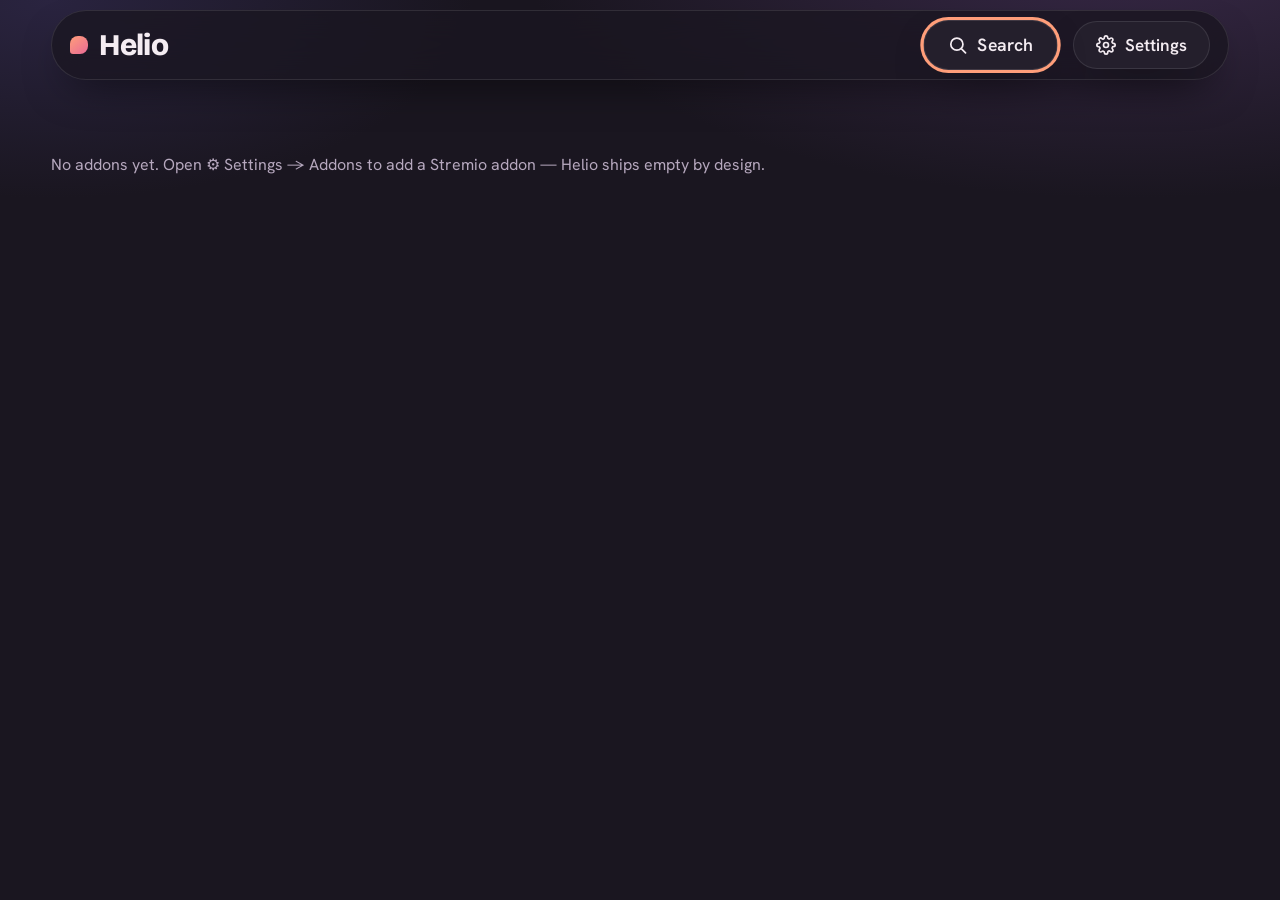
<file: index.html>
<!DOCTYPE html>
<html lang="en">
<head>
  <meta charset="UTF-8" />
  <!-- Web: adapt to the real window. On Tizen, platform.js overrides this to a fixed
       1280 design width so the 10-foot TV layout scales up cleanly. -->
  <meta name="viewport" content="width=device-width, initial-scale=1" />
  <meta http-equiv="X-UA-Compatible" content="IE=edge" />
  <title>Helio</title>
  <link rel="stylesheet" href="css/app.css" />
</head>
<body>
  <div id="app"></div>
  <script type="module" src="js/main.js"></script>
</body>
</html>
</file>
<file: css/app.css>
/* Helio — "Soft Index" design system (adapted from the Claude Design handoff).
   Soft, rounded, shadowed; friendly Bricolage + Hanken type; 5 swappable color
   themes via html[data-theme]. Default theme: midnight. */
@import url('https://fonts.googleapis.com/css2?family=Bricolage+Grotesque:opsz,wght@12..96,600;12..96,700;12..96,800&family=Hanken+Grotesk:wght@400;500;600;700&display=swap');

:root {
  /* Shared (theme-independent) tokens */
  --radius: 18px;
  --radius-lg: 22px;
  --gap: 20px;
  --ease: cubic-bezier(.22, .61, .36, 1); /* one smooth curve everywhere */
  --font-display: 'Bricolage Grotesque', 'Segoe UI', sans-serif;
  --font-body: 'Hanken Grotesk', 'Segoe UI', Roboto, Arial, sans-serif;
  --accent-ink: #fff;        /* text on the colored accent */
  --danger: #ff6b6b;

  /* Default theme = Midnight Velvet (dark) */
  --bg: #1a1620; --bg-elev: #241f2c; --bg-elev-2: #2e2838;
  --text: #f4ecf2; --text-dim: #b6a8be; --text-faint: #7c7088;
  --accent: #ff9e7a; --accent-deep: #ff8259; --accent-2: #e86a96; --accent-3: #b78cff;
  --line: rgba(255,255,255,.10);
  --glow-1: #3a2a4a; --glow-2: #2a2440;
  --shadow: 0 18px 44px -18px rgba(0,0,0,.62);
}

/* ---------- Themes ---------- */
html[data-theme="midnight"] {
  --bg: #1a1620; --bg-elev: #241f2c; --bg-elev-2: #2e2838;
  --text: #f4ecf2; --text-dim: #b6a8be; --text-faint: #7c7088;
  --accent: #ff9e7a; --accent-deep: #ff8259; --accent-2: #e86a96; --accent-3: #b78cff;
  --line: rgba(255,255,255,.10); --glow-1: #3a2a4a; --glow-2: #2a2440;
  --shadow: 0 18px 44px -18px rgba(0,0,0,.62);
}
html[data-theme="coral"] {
  --bg: #f8f1ea; --bg-elev: #fdf9f4; --bg-elev-2: #f1e7dd;
  --text: #3a2d2b; --text-dim: #8c7972; --text-faint: #b8a79d;
  --accent: #ef8a5d; --accent-deep: #d4633a; --accent-2: #d8607a; --accent-3: #9a6fbf;
  --line: rgba(58,45,43,.09); --glow-1: #fbe6d8; --glow-2: #f6e3ea;
  --shadow: 0 16px 38px -18px rgba(74,45,40,.34);
}
html[data-theme="mulberry"] {
  --bg: #f3eef6; --bg-elev: #fbf8fc; --bg-elev-2: #ece2f0;
  --text: #2f2535; --text-dim: #7a6c86; --text-faint: #b0a3bb;
  --accent: #c2548a; --accent-deep: #9c3a6e; --accent-2: #8a5cc4; --accent-3: #6f5bd0;
  --line: rgba(47,37,53,.10); --glow-1: #ecd9f0; --glow-2: #e0d6f7;
  --shadow: 0 16px 38px -18px rgba(47,37,53,.30);
}
html[data-theme="forest"] {
  --bg: #f1f0e6; --bg-elev: #fafaf2; --bg-elev-2: #e6e6d6;
  --text: #2c322a; --text-dim: #6f7a68; --text-faint: #a3ab98;
  --accent: #d9774a; --accent-deep: #b85733; --accent-2: #c99a3e; --accent-3: #5f8c6a;
  --line: rgba(44,50,42,.10); --glow-1: #e3ecd6; --glow-2: #f0e6d2;
  --shadow: 0 16px 38px -18px rgba(44,50,42,.30);
}
html[data-theme="seafoam"] {
  --bg: #e9f3ef; --bg-elev: #f6fbf9; --bg-elev-2: #d8ebe4;
  --text: #233330; --text-dim: #5f7a72; --text-faint: #9ab3aa;
  --accent: #ff7a66; --accent-deep: #e85a44; --accent-2: #2bb39a; --accent-3: #3aa0c4;
  --line: rgba(35,51,48,.10); --glow-1: #d2f0e6; --glow-2: #ffe4dc;
  --shadow: 0 16px 38px -18px rgba(35,51,48,.28);
}

* { box-sizing: border-box; }

html, body {
  margin: 0;
  width: 100%;
  min-height: 100vh;
  color: var(--text);
  font-family: var(--font-body);
  -webkit-font-smoothing: antialiased;
  overflow-x: hidden;
  /* NOTE: no background-attachment:fixed — it forces a giant composited layer
     and is a known iOS Safari memory/repaint hammer (crash-loops the page). */
  background:
    radial-gradient(80% 50% at 88% -8%, var(--glow-1) 0%, transparent 60%),
    radial-gradient(60% 40% at 4% 0%, var(--glow-2) 0%, transparent 55%),
    var(--bg);
}

#app { width: 100%; min-height: 100vh; }

.screen {
  position: relative; /* anchors the floating in-app back button */
  width: 100%;
  min-height: 100vh;
  padding: clamp(20px, 3vh, 32px) clamp(16px, 4vw, 56px) clamp(32px, 5vh, 56px);
}

/* Gentle enter animation for every screen (the player fades via its own UI).
   Opacity-only: a transform here would make it the containing block for the
   home screen's position:fixed top bar and misplace it during the animation. */
.screen:not(.player-screen) { animation: screenIn .32s var(--ease); }
@keyframes screenIn {
  from { opacity: 0; }
  to { opacity: 1; }
}

/* In-app back navigation (injected by the router on non-root screens). */
.nav-back {
  position: absolute; top: clamp(14px, 2.4vh, 22px); left: clamp(14px, 4vw, 56px);
  width: 46px; height: 46px; border-radius: 50%; z-index: 5;
  background: var(--bg-elev); color: var(--text); border: 1px solid var(--line);
  display: flex; align-items: center; justify-content: center;
  box-shadow: var(--shadow); cursor: pointer;
}
.screen.has-back { padding-top: clamp(72px, 10vh, 96px); }

.sx-num { font-variant-numeric: tabular-nums; }

/* ---------- Focus model ---------- */
.focusable {
  outline: none;
  transition: transform .24s var(--ease), box-shadow .24s var(--ease),
              background .24s var(--ease), filter .24s var(--ease), opacity .24s var(--ease);
  cursor: pointer;
}
.btn:active, .kb-key:active, .filter:active, .genre-pill:active { transform: scale(.96); }
.focusable.focused {
  box-shadow: 0 0 0 3px var(--accent), var(--shadow);
  transform: scale(1.04);
  z-index: 2;
}

/* Mouse affordances on the web (no pointer on TV → no effect). */
@media (hover: hover) {
  .card:hover { transform: translateY(-4px); }
  .card:hover .poster { box-shadow: var(--shadow); }
  .stream-row:hover, .ep:hover { transform: translateY(-2px); box-shadow: var(--shadow); }
  .btn:hover, .filter:hover, .tab:hover, .season-tab:hover, .see-all:hover,
  .kb-key:hover, .chip-remove:hover, .theme-opt:hover, .genre-pill:hover { filter: brightness(1.06); }
}

/* Respect users (and TVs) that prefer less motion. */
@media (prefers-reduced-motion: reduce) {
  *, *::before, *::after {
    animation-duration: .01ms !important;
    animation-iteration-count: 1 !important;
    transition-duration: .01ms !important;
  }
}

/* ---------- Loading skeletons ----------
   Opacity pulse only — it composites on the GPU. (A background-position shimmer
   repaints every frame; with ~100+ skeletons on the Netflix-style home it can
   crash-loop iOS Safari.) */
.card-skeleton { pointer-events: none; }
.poster-skel {
  display: block; width: 100%; aspect-ratio: 2 / 3; border-radius: var(--radius);
  background: var(--bg-elev-2); animation: skelpulse 1.4s ease-in-out infinite;
}
.title-skel { display: block; height: 12px; margin-top: 8px; width: 80%; border-radius: 4px; background: var(--bg-elev-2); }
@keyframes skelpulse { 0%, 100% { opacity: .55; } 50% { opacity: 1; } }

/* ---------- Buttons / inputs ---------- */
.btn {
  display: inline-flex; align-items: center; gap: 9px;
  background: var(--bg-elev); color: var(--text);
  border: 1px solid var(--line); border-radius: 999px;
  padding: 12px 22px; font-size: 17px; font-weight: 600; font-family: inherit;
  box-shadow: var(--shadow); cursor: pointer;
}
.btn-primary { background: var(--accent); color: var(--accent-ink); border-color: transparent; }

.addon-input, .search-input {
  display: block; width: 100%;
  background: var(--bg-elev); color: var(--text);
  border: 1px solid var(--line); border-radius: 16px;
  padding: 16px 20px; font-size: 22px; font-family: inherit;
  box-shadow: var(--shadow);
}
.addon-input:focus, .search-input:focus { outline: none; border-color: var(--accent); }

/* ---------- Top bar ---------- */
.topbar { display: flex; align-items: center; gap: 18px; margin-bottom: 22px; }

/* Home: the bar stays pinned while scrolling (frosted pill) and auto-hides
   after 3s idle; real user input brings it back.
   position: fixed, NOT sticky — html/body have overflow-x:hidden, which changes
   sticky's containing block and silently stops it from pinning. */
.home-screen .topbar {
  position: fixed; top: 10px; z-index: 30;
  left: clamp(16px, 4vw, 56px); right: clamp(16px, 4vw, 56px);
  background: var(--bg-elev);
  border: 1px solid var(--line); border-radius: 999px;
  padding: 10px 18px; box-shadow: var(--shadow);
  transition: transform .45s var(--ease), opacity .45s var(--ease);
}
.home-screen { padding-top: clamp(88px, 12vh, 108px); } /* clear the fixed bar */
@supports (backdrop-filter: blur(1px)) {
  .home-screen .topbar {
    background: color-mix(in srgb, var(--bg) 78%, transparent);
    backdrop-filter: blur(16px) saturate(1.15);
  }
}
.topbar.tb-hidden { transform: translateY(-160%); opacity: 0; pointer-events: none; }
.logo {
  display: flex; align-items: center; gap: 11px; margin: 0;
  font-family: var(--font-display); font-weight: 800; font-size: 30px; letter-spacing: -.02em;
  color: var(--text);
}
.logo::before {
  content: ""; width: 18px; height: 18px; border-radius: 8px 8px 8px 3px;
  background: linear-gradient(140deg, var(--accent), var(--accent-2));
}
.topbar-spacer { margin-left: auto; }
.addbar { display: flex; gap: 12px; flex: 1; }

/* ---------- Chips (installed addons) ---------- */
.chips { display: flex; flex-wrap: wrap; gap: 10px; margin-bottom: 18px; }
.chip {
  display: inline-flex; align-items: center; gap: 8px;
  background: var(--bg-elev); border: 1px solid var(--line); border-radius: 999px;
  padding: 6px 8px 6px 16px; font-size: 15px; color: var(--text-dim); box-shadow: var(--shadow);
}
.chip-error { color: var(--danger); }
.chip-remove { background: var(--bg-elev-2); color: var(--text); border: none; border-radius: 999px; width: 26px; height: 26px; font-size: 14px; cursor: pointer; }

/* ---------- Pills: filters / tabs / seasons ---------- */
.filters, .tabs, .season-tabs { display: flex; flex-wrap: wrap; gap: 10px; margin: 4px 0 24px; }
.filter, .tab, .season-tab {
  background: var(--bg-elev); color: var(--text-dim);
  border: 1px solid var(--line); border-radius: 999px;
  padding: 9px 20px; font-size: 15px; font-weight: 600; cursor: pointer;
}
.filter.active, .tab.active, .season-tab.active {
  background: var(--accent); color: var(--accent-ink); border-color: transparent;
}

/* ---------- Poster grid ---------- */
.grid {
  display: grid;
  grid-template-columns: repeat(auto-fill, minmax(clamp(120px, 14vw, 180px), 1fr));
  gap: clamp(14px, 1.5vw, 24px);
}
.card { display: flex; flex-direction: column; gap: 9px; background: transparent; border: none; padding: 0; text-align: left; }
.poster {
  width: 100%; aspect-ratio: 2 / 3; object-fit: cover; display: block;
  border-radius: var(--radius-lg); background: var(--bg-elev-2); box-shadow: var(--shadow);
}
.poster-empty { display: flex; }
/* Posters fade in as they decode instead of popping. */
img.poster { opacity: 0; transition: opacity .45s var(--ease); }
img.poster.loaded { opacity: 1; }
.card-title { font-family: var(--font-display); font-weight: 600; font-size: 15.5px; color: var(--text); line-height: 1.25; max-height: 2.5em; overflow: hidden; }

.status { margin-top: 18px; color: var(--text-dim); font-size: 16px; }

/* ---------- Hero billboard ---------- */
.hero {
  position: relative; border-radius: var(--radius-lg); overflow: hidden;
  min-height: clamp(240px, 44vh, 460px); display: flex; align-items: flex-end;
  margin-bottom: clamp(20px, 3vh, 32px); box-shadow: var(--shadow);
  transition: opacity .3s var(--ease);
}
.hero:empty { display: none; }
.hero.hero-swap { opacity: 0; } /* crossfade while the next pick paints */
.hero-dots { position: absolute; right: 18px; bottom: 16px; display: flex; gap: 7px; z-index: 2; }
.hero-dot {
  width: 9px; height: 9px; border-radius: 50%; border: none; padding: 0; cursor: pointer;
  background: rgba(255,255,255,.4); transition: background .3s var(--ease), transform .3s var(--ease);
}
.hero-dot.active { background: #fff; transform: scale(1.25); }
.hero-bg { position: absolute; inset: 0; background-size: cover; background-position: center 20%; }
.hero-scrim {
  position: absolute; inset: 0;
  background: linear-gradient(to top, rgba(0,0,0,.82) 0%, rgba(0,0,0,.35) 55%, rgba(0,0,0,.05) 100%),
              linear-gradient(to right, rgba(0,0,0,.55), transparent 65%);
}
.hero-content { position: relative; padding: clamp(18px, 3vw, 40px); max-width: 660px; color: #fff; }
.hero-title {
  font-family: var(--font-display); font-weight: 800; letter-spacing: -.02em;
  font-size: clamp(28px, 4.4vw, 56px); line-height: .98; margin: 0 0 12px;
  text-shadow: 0 2px 18px rgba(0,0,0,.4);
}
.hero-desc {
  font-size: clamp(14px, 1.3vw, 17px); line-height: 1.5; color: rgba(255,255,255,.86);
  margin: 0 0 18px; display: -webkit-box; -webkit-line-clamp: 3; -webkit-box-orient: vertical; overflow: hidden;
}
.hero-actions { display: flex; gap: 12px; flex-wrap: wrap; }
.hero-actions .btn { box-shadow: 0 8px 24px rgba(0,0,0,.35); }
.hero-more { background: rgba(255,255,255,.16); color: #fff; border-color: transparent; }

/* ---------- Genre pills ---------- */
.genre-pills {
  display: flex; gap: 8px; overflow-x: auto; scrollbar-width: none;
  margin: -10px 0 22px; padding: 2px;
}
.genre-pills::-webkit-scrollbar { display: none; }
.genre-pills:empty { display: none; }
.genre-pill {
  flex: 0 0 auto; background: var(--bg-elev); color: var(--text-dim);
  border: 1px solid var(--line); border-radius: 999px;
  padding: 7px 16px; font-size: 14px; font-weight: 600; cursor: pointer;
}
.genre-pill.active { background: var(--text); color: var(--bg); border-color: transparent; }

/* ---------- Horizontal rows (Netflix-style) ---------- */
.row-wrap { position: relative; }
.hrow {
  display: flex; gap: clamp(10px, 1.2vw, 18px);
  overflow-x: auto; overscroll-behavior-x: contain;
  scroll-snap-type: x proximity; scrollbar-width: none;
  padding: 4px 2px 8px;
}
.hrow::-webkit-scrollbar { display: none; }
.hrow > * { flex: 0 0 clamp(118px, 13vw, 168px); scroll-snap-align: start; }
.hrow .card { width: 100%; }
.row-nav {
  position: absolute; top: 32%; width: 42px; height: 42px; border-radius: 50%;
  border: 1px solid var(--line); background: var(--bg-elev); color: var(--text);
  box-shadow: var(--shadow); display: flex; align-items: center; justify-content: center;
  cursor: pointer; opacity: 0; transition: opacity .3s var(--ease); z-index: 3;
}
.row-nav-left { left: -10px; }
.row-nav-right { right: -10px; }
@media (hover: hover) { .row-wrap:hover .row-nav { opacity: 1; } }

/* ---------- Personal rows (Continue watching / My list) ---------- */
.personal { margin-bottom: clamp(20px, 3vh, 32px); }
.personal:empty { display: none; }
.cw-card { position: relative; }
.cw-bar {
  position: absolute; left: 8px; right: 8px; bottom: 42px;
  height: 5px; border-radius: 3px; background: rgba(0,0,0,.45); overflow: hidden;
}
.cw-bar span { display: block; height: 100%; background: var(--accent); }
.cw-remove {
  position: absolute; top: 8px; right: 8px;
  width: 28px; height: 28px; border-radius: 50%; border: none;
  background: rgba(0,0,0,.6); color: #fff; cursor: pointer;
  display: flex; align-items: center; justify-content: center;
}

/* ---------- Section / board ---------- */
.board { display: flex; flex-direction: column; gap: clamp(24px, 3vh, 38px); }
.section-head { display: flex; align-items: baseline; justify-content: space-between; gap: 16px; margin-bottom: 14px; }
.section-title { font-family: var(--font-display); font-weight: 700; font-size: 22px; letter-spacing: -.02em; margin: 0; color: var(--text); }
.see-all { background: transparent; color: var(--accent-deep); border: none; font-size: 15px; font-weight: 600; padding: 6px 12px; border-radius: 999px; white-space: nowrap; cursor: pointer; }

/* ---------- Search ---------- */
.search-title, .streams-title, .catalog-title, .settings-title {
  font-family: var(--font-display); font-weight: 700; letter-spacing: -.02em;
  font-size: 30px; margin: 4px 0 18px; color: var(--text);
}
.search-input { max-width: 720px; margin-bottom: 24px; }
.search-query {
  font-size: 26px; background: var(--bg-elev); border: 1px solid var(--line);
  border-radius: 16px; padding: 14px 18px; min-height: 32px; margin-bottom: 22px; max-width: 980px; box-shadow: var(--shadow);
}
.sq-text { white-space: pre-wrap; }
.sq-caret { color: var(--accent); animation: blink 1s steps(1) infinite; }
@keyframes blink { 50% { opacity: 0; } }
.search-results { margin-top: 4px; }

/* ---------- On-screen keyboard ---------- */
.keyboard { display: flex; flex-direction: column; gap: 10px; margin-bottom: 26px; max-width: 760px; }
.kb-row { display: flex; gap: 10px; }
.kb-key {
  background: var(--bg-elev); color: var(--text); border: 1px solid var(--line); border-radius: 12px;
  min-width: 56px; height: 56px; font-size: 22px; line-height: 1;
  display: flex; align-items: center; justify-content: center; padding: 0 14px; cursor: pointer;
}
.kb-actions .kb-key { min-width: auto; padding: 0 22px; font-size: 18px; }
.kb-submit { background: var(--accent); color: var(--accent-ink); border-color: transparent; font-weight: 700; }

/* ---------- Catalog (See all) ---------- */
.catalog-foot { display: flex; justify-content: center; margin-top: 26px; }

/* ---------- Detail ---------- */
.detail-screen { position: relative; }
.detail-bg { position: absolute; inset: 0; background-size: cover; background-position: center top; opacity: .16; filter: saturate(1.1); }
.detail-content { position: relative; max-width: 880px; }
.detail-title { font-family: var(--font-display); font-weight: 700; font-size: 46px; letter-spacing: -.03em; line-height: .96; margin: 8px 0 12px; }
.detail-meta { color: var(--text-dim); font-size: 17px; margin-bottom: 16px; }
.detail-desc { font-size: 18px; line-height: 1.55; color: var(--text-dim); margin-bottom: 26px; max-width: 620px; }
.detail-actions { display: flex; gap: 12px; margin-bottom: 30px; }

.eps-title { font-family: var(--font-display); font-weight: 700; font-size: 22px; margin: 8px 0 14px; }
.eps-list { display: flex; flex-direction: column; gap: 10px; max-width: 820px; }
.ep {
  text-align: left; background: var(--bg-elev); color: var(--text);
  border: 1px solid var(--line); border-radius: var(--radius); padding: 15px 20px; font-size: 17px; cursor: pointer;
}

/* ---------- Streams ---------- */
.streams-list { display: flex; flex-direction: column; gap: 10px; max-width: 980px; }
.stream-group { color: var(--text-faint); font-size: 12px; font-weight: 600; text-transform: uppercase; letter-spacing: .1em; margin: 18px 0 4px; }
.stream-group:first-child { margin-top: 0; }
.stream-row {
  display: flex; align-items: center; justify-content: space-between; gap: 16px;
  background: var(--bg-elev); color: var(--text); border: 1px solid var(--line);
  border-radius: var(--radius); padding: 16px 22px; font-size: 17px; text-align: left; cursor: pointer;
}
.stream-tag { font-size: 12px; color: var(--text-faint); background: var(--bg-elev-2); border-radius: 999px; padding: 4px 10px; white-space: nowrap; }
.stream-tag.warn { color: var(--danger); border: 1px solid var(--danger); background: transparent; }

/* ---------- Settings ---------- */
.settings-section { margin-bottom: 36px; max-width: 860px; }
.settings-h { font-family: var(--font-display); font-weight: 700; font-size: 20px; margin: 0 0 14px; color: var(--text); }
.settings-hint { color: var(--text-dim); font-size: 15px; margin: -6px 0 16px; }

.theme-list { display: flex; flex-direction: column; gap: 10px; max-width: 520px; }
.theme-opt {
  display: flex; align-items: center; gap: 14px; width: 100%; text-align: left;
  background: var(--bg-elev); border: 1px solid var(--line); border-radius: 14px;
  padding: 12px 14px; color: var(--text); font-family: inherit; cursor: pointer;
}
.theme-opt.active { border-color: var(--accent); box-shadow: 0 0 0 1px var(--accent); }
.theme-swatches { display: flex; flex-shrink: 0; border-radius: 7px; overflow: hidden; box-shadow: 0 1px 4px rgba(0,0,0,.3); }
.theme-swatch { width: 18px; height: 34px; }
.theme-meta { display: flex; flex-direction: column; gap: 2px; min-width: 0; }
.theme-name { font-size: 15px; font-weight: 600; }
.theme-note { font-size: 12.5px; color: var(--text-dim); }
.theme-check { margin-left: auto; font-size: 16px; color: var(--accent); }

.profile-list { display: flex; flex-wrap: wrap; gap: 10px; align-items: center; }
.profile-chip { padding: 4px 6px 4px 6px; gap: 4px; }
.profile-chip.active { border-color: var(--accent); color: var(--text); }
.profile-name {
  display: inline-flex; align-items: center; gap: 7px;
  background: transparent; border: none; color: inherit;
  font-family: inherit; font-size: 15px; font-weight: 600;
  padding: 6px 10px; border-radius: 999px; cursor: pointer;
}
.profile-chip.active .profile-name { color: var(--accent); }

.addbar { display: flex; gap: 12px; max-width: 860px; }

/* ---------- Icons ---------- */
.icon { display: inline-block; vertical-align: middle; flex-shrink: 0; }
.see-all { display: inline-flex; align-items: center; gap: 4px; }
.theme-check { display: inline-flex; align-items: center; }
.chip-remove { display: inline-flex; align-items: center; justify-content: center; }
.pc-btn { display: inline-flex; align-items: center; justify-content: center; gap: 8px; }

/* ---------- Streams (recommendation + clarity) ---------- */
.streams-body { max-width: 980px; }
.streams-note { color: var(--text-dim); font-size: 14px; margin: 4px 0 14px; max-width: 720px; line-height: 1.5; }

.stream-rec {
  display: flex; align-items: center; gap: 16px; width: 100%; text-align: left;
  background: var(--bg-elev); border: 1.5px solid var(--accent); border-radius: var(--radius-lg);
  padding: 18px 20px; margin-bottom: 20px; color: var(--text); box-shadow: var(--shadow); cursor: pointer;
}
.rec-icon { color: var(--accent); display: inline-flex; flex-shrink: 0; }
.rec-main { display: flex; flex-direction: column; gap: 3px; min-width: 0; flex: 1; }
.rec-label { font-size: 11.5px; font-weight: 700; letter-spacing: .09em; text-transform: uppercase; color: var(--accent); }
.rec-name { font-family: var(--font-display); font-weight: 600; font-size: 18px; white-space: nowrap; overflow: hidden; text-overflow: ellipsis; }
.rec-sub { font-size: 13px; color: var(--text-dim); }
.rec-play { display: inline-flex; align-items: center; gap: 8px; flex-shrink: 0; background: var(--accent); color: var(--accent-ink); border-radius: 999px; padding: 11px 20px; font-weight: 700; }

.q-badge { flex-shrink: 0; min-width: 48px; text-align: center; font-size: 12px; font-weight: 700; padding: 6px 8px; border-radius: 9px; background: var(--bg-elev-2); color: var(--text-dim); }
.q-badge.hi { background: var(--accent); color: var(--accent-ink); }

/* override the base .stream-row for the badge + two-line layout */
.stream-row { justify-content: flex-start; gap: 14px; }
.stream-main { display: flex; flex-direction: column; gap: 2px; min-width: 0; flex: 1; }
.stream-name { white-space: nowrap; overflow: hidden; text-overflow: ellipsis; }
.stream-sub { font-size: 13px; color: var(--text-dim); white-space: nowrap; overflow: hidden; text-overflow: ellipsis; }
.stream-row.is-disabled { opacity: .55; cursor: default; box-shadow: none; }
.stream-langs { display: flex; gap: 5px; flex-shrink: 0; flex-wrap: wrap; justify-content: flex-end; max-width: 160px; }
.lang-chip { font-size: 11px; font-weight: 700; letter-spacing: .03em; background: var(--bg-elev-2); color: var(--text-dim); border-radius: 6px; padding: 3px 7px; }

/* ---------- Player (overlay over video — stays dark) ---------- */
.player-screen { padding: 0; background: #000; position: fixed; inset: 0; width: 100vw; height: 100vh; }
.player-video { width: 100%; height: 100%; background: #000; display: block; object-fit: contain; }

/* Top bar: back + title, shows/hides together with the bottom controls. */
.player-top {
  position: absolute; left: 0; right: 0; top: 0; z-index: 4;
  display: flex; align-items: center; gap: 14px;
  padding: 18px 24px 26px;
  background: linear-gradient(to bottom, rgba(0,0,0,.8), rgba(0,0,0,0));
  opacity: 0; transform: translateY(-8px);
  transition: opacity .18s ease, transform .18s ease;
  pointer-events: none;
}
.player-top.visible { opacity: 1; transform: none; pointer-events: auto; }
.player-back { min-width: 0; padding: 12px 14px; }
.player-title {
  color: #fff; font-family: var(--font-display); font-weight: 600; font-size: 18px;
  white-space: nowrap; overflow: hidden; text-overflow: ellipsis;
}

.player-controls {
  position: absolute; left: 0; right: 0; bottom: 0;
  padding: 28px 48px 30px;
  background: linear-gradient(to top, rgba(0,0,0,.88), rgba(0,0,0,0));
  opacity: 0; transform: translateY(10px);
  transition: opacity .18s ease, transform .18s ease;
  pointer-events: none;
}
.player-controls.visible { opacity: 1; transform: none; pointer-events: auto; }
.pc-progress { height: 6px; background: rgba(255,255,255,.25); border-radius: 3px; overflow: hidden; margin-bottom: 18px; }
.pc-fill { height: 100%; width: 0%; background: var(--accent); }
.pc-buttons { display: flex; align-items: center; justify-content: center; gap: 40px; margin-bottom: 14px; }
.pc-btn {
  background: rgba(255,255,255,.14); color: #fff; border: none;
  border-radius: 999px; cursor: pointer; line-height: 1;
  transition: transform .08s ease, background .12s ease;
}
.pc-btn:hover { background: rgba(255,255,255,.28); }
.pc-btn:active { transform: scale(.95); }
.pc-seek { font-size: 22px; padding: 18px 30px; min-width: 132px; }
.pc-play { font-size: 28px; padding: 16px 30px; min-width: 96px; }
.pc-meta { text-align: center; color: rgba(255,255,255,.7); font-size: 16px; font-variant-numeric: tabular-nums; }
.player-hint {
  position: absolute; left: 50%; top: 50%; transform: translate(-50%, -50%);
  background: rgba(0,0,0,.7); color: #fff; padding: 10px 18px; border-radius: 999px; font-size: 16px;
}
.player-hint.hidden { display: none; }

/* Big centered tap-to-play (recovers from mobile autoplay block). */
.player-bigplay {
  position: absolute; left: 50%; top: 50%; transform: translate(-50%, -50%);
  width: 92px; height: 92px; border-radius: 50%;
  background: rgba(0,0,0,.55); color: #fff; border: none;
  display: flex; align-items: center; justify-content: center;
  cursor: pointer; padding-left: 5px; /* optically center the play triangle */
}
.player-bigplay .icon { width: 42px; height: 42px; }

/* Subtitle overlay (custom-rendered for offset/language control). */
.player-subs {
  position: absolute; left: 50%; bottom: 13%; transform: translateX(-50%);
  max-width: 84%; text-align: center; white-space: pre-line;
  font-size: clamp(18px, 2.6vw, 30px); line-height: 1.3; color: #fff;
  text-shadow: 0 2px 6px rgba(0,0,0,.95), 0 0 3px rgba(0,0,0,.95);
  pointer-events: none; z-index: 3;
}
.player-subs:empty { display: none; }

/* Audio / subtitles / sync panel. */
.player-panel {
  position: absolute; right: 20px; bottom: 122px; z-index: 4;
  background: rgba(0,0,0,.9); color: #fff; border-radius: 14px; padding: 14px 16px;
  min-width: 210px; max-width: 300px; max-height: 62vh; overflow: auto;
}
.player-panel[hidden] { display: none; }
.panel-sec + .panel-sec { margin-top: 16px; border-top: 1px solid rgba(255,255,255,.12); padding-top: 14px; }
.panel-h { font-size: 12px; font-weight: 700; letter-spacing: .08em; text-transform: uppercase; color: rgba(255,255,255,.6); margin-bottom: 9px; }
.panel-list { display: flex; flex-wrap: wrap; gap: 6px; }
.panel-opt { background: rgba(255,255,255,.12); color: #fff; border: none; border-radius: 8px; padding: 8px 12px; font-size: 14px; cursor: pointer; }
.panel-opt.active { background: var(--accent); color: var(--accent-ink); font-weight: 700; }
.panel-empty { color: rgba(255,255,255,.6); font-size: 13px; }
.sync-row { display: flex; align-items: center; gap: 8px; }
.sync-val { font-variant-numeric: tabular-nums; min-width: 54px; text-align: center; font-size: 14px; }

/* "Up next" prompt shown when an episode ends. */
.player-upnext {
  position: absolute; right: 28px; bottom: 122px;
  display: flex; align-items: center; gap: 14px;
  background: rgba(0,0,0,.8); color: #fff; padding: 14px 18px; border-radius: 14px;
}
.player-upnext[hidden] { display: none; }
.upnext-label { font-size: 15px; max-width: 260px; }
.upnext-play {
  display: inline-flex; align-items: center; gap: 8px; flex-shrink: 0;
  background: var(--accent); color: var(--accent-ink); border: none;
  border-radius: 999px; padding: 10px 18px; font-weight: 700; cursor: pointer;
}

/* ---------- Mobile (<= 640px) ---------- */
@media (max-width: 640px) {
  .screen { padding: 16px 14px 40px; }
  .topbar { gap: 10px; }
  .logo { font-size: 23px; }
  .topbar .btn { padding: 10px 12px; }
  .topbar .btn span { display: none; }            /* icon-only Search / Settings */

  .detail-title { font-size: 30px; }
  .search-title, .streams-title, .catalog-title, .settings-title { font-size: 24px; }
  .search-input { font-size: 18px; padding: 13px 16px; }
  .search-query { font-size: 20px; }

  /* On-screen keyboard: let keys shrink to fit a narrow row */
  .keyboard { max-width: 100%; }
  .kb-row { gap: 6px; }
  .kb-key { min-width: 0; flex: 1 1 0; height: 48px; font-size: 18px; padding: 0; }
  .kb-actions .kb-key { padding: 0 6px; font-size: 14px; }

  /* Player controls fit small screens */
  .player-controls { padding: 18px 16px 22px; }
  .pc-buttons { gap: 16px; }
  .pc-seek { min-width: 84px; padding: 13px 14px; font-size: 17px; }
  .pc-play { min-width: 68px; padding: 13px 16px; }

  /* Stream recommendation stacks */
  .stream-rec { flex-wrap: wrap; gap: 12px; }
  .rec-play { width: 100%; justify-content: center; }
  .detail-desc { font-size: 16px; }
}
</file>
